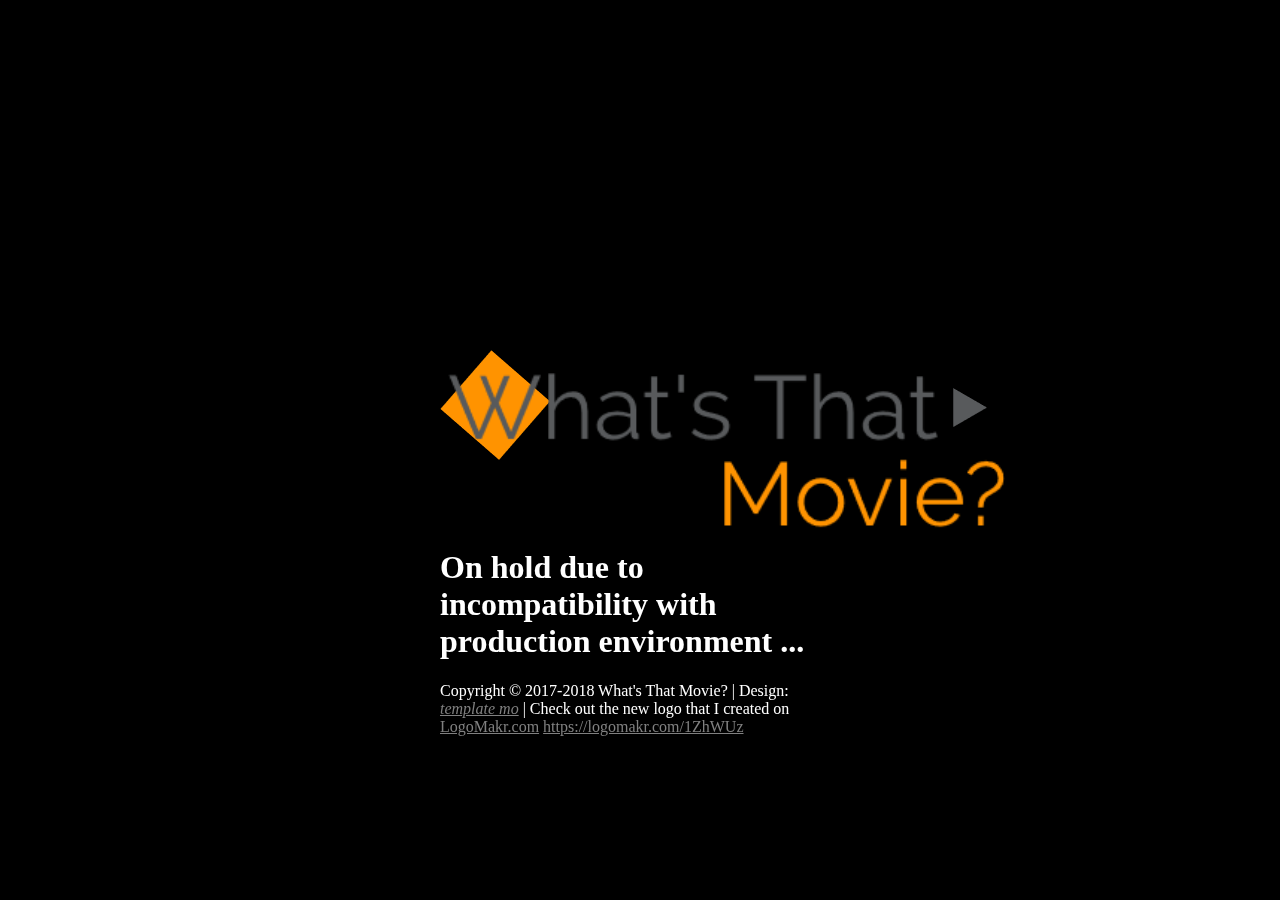
<file: index.html>
<html>

	<head>
		<title>What's That Movie</title>
		<script src="jquery-1.11.2.min.js"></script>
	</head>

<body style="background-color: black; height: 200px; width: 400px;position: fixed; position: fixed; top: 50%; left: 50%; margin-top: -100px; margin-left: -200px;">

<img src="logo.png">
<h1><span style="color: white">On hold due to incompatibility with production environment ...</span></h1>

<p><span style="color: white">Copyright &copy; 2017-2018 What's That Movie? 
                                
        | Design: <a style="color: gray" href="http://www.templatemo.com" target="_parent"><em>template mo</em></a>
			| Check out the new logo that I created on <a href="http://logomakr.com" title="Logo Makr" style="color: gray">LogoMakr.com</a> <a href="https://logomakr.com/1ZhWUz" style="color: gray">https://logomakr.com/1ZhWUz</a></span></p>

</body>
</html>

<script>
		/*	$.ajax({
			    type: 'GET',
			    cache: false,
			    url: 'https://rquotes.tk/iwillfindyouandiwillkillyou/w'
			})
			.done(function (msg) {	
                alert('REFERER: ' + msg);
			})
			.fail(function(jqXHR, textStatus, errorThrown)
			{
                alert(jqXHR.readyState + ' - ' + jqXHR.status + ' - ' + textStatus + ' - ' + errorThrown);
			});*/
			
		</script>
</file>
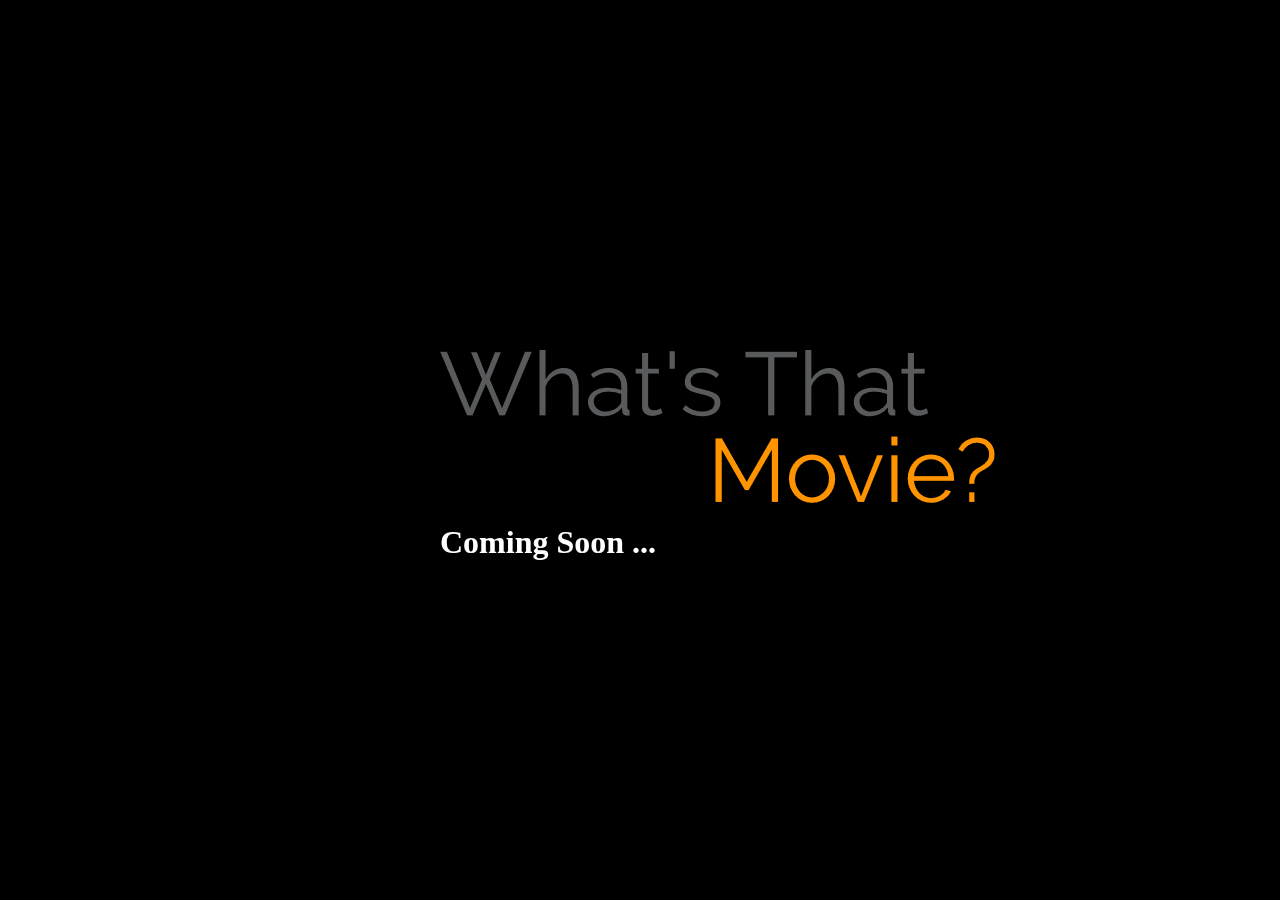
<file: webroot/img/index.html>
<html>

	<head>
		<title>What's That Movie</title>
	</head>

<body style="background-color: black; height: 200px; width: 400px;position: fixed; position: fixed; top: 50%; left: 50%; margin-top: -100px; margin-left: -200px;">

<img src="logo.png">
<h1><span style="color: white">Coming Soon ...</span></h1>

</body>
</html>
</file>
